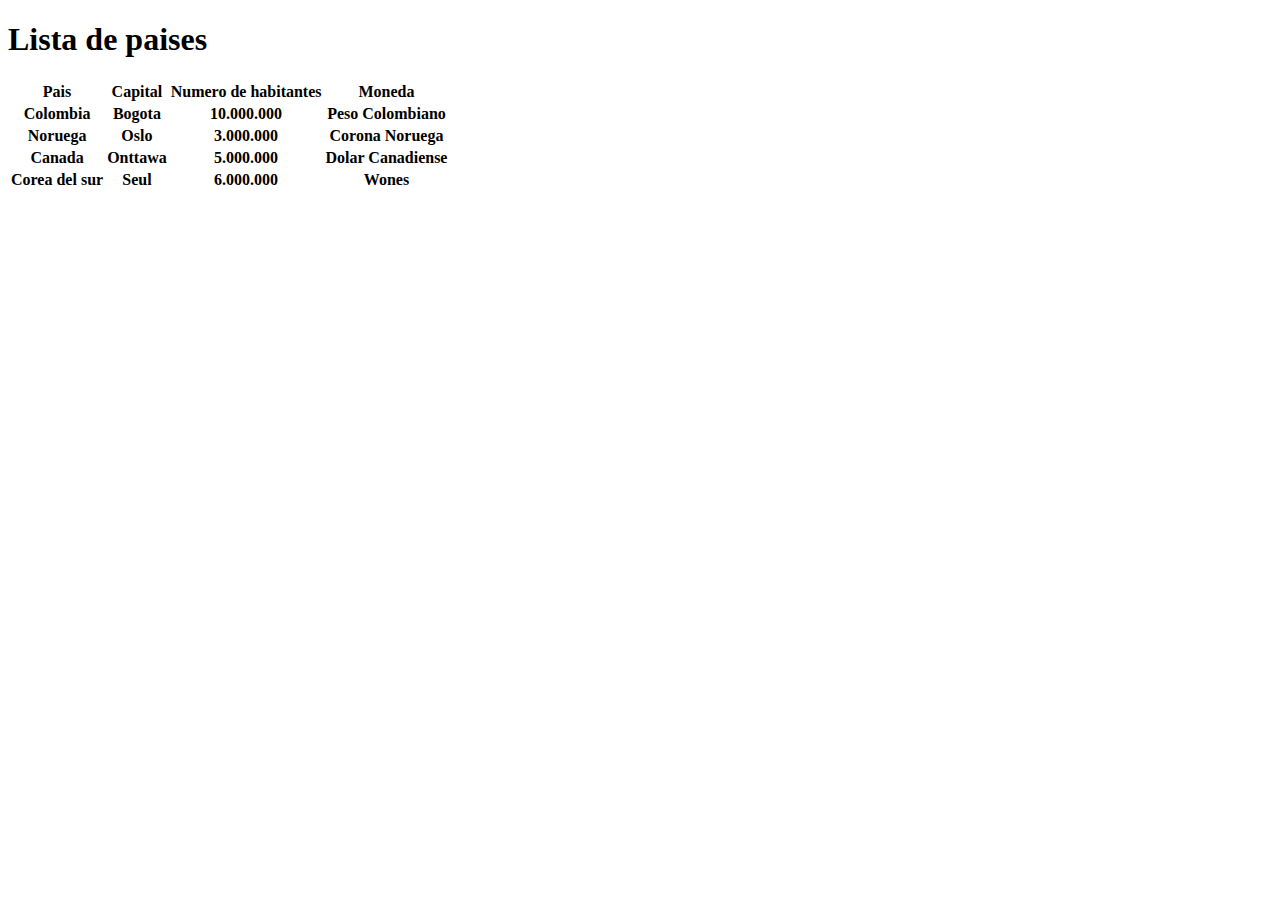
<file: html.html>
<!DOCTYPE html>
<html lang="en">
<head>
    <meta charset="UTF-8">
    <meta name="viewport" content="width=device-width, initial-scale=1.0">
    <title>Tabla de piases</title>
</head>
<body>

   <h1>Lista de paises</h1>
    <table> 

        <tr>
            <th>Pais</th>
            <th>Capital</th>
            <th>Numero de habitantes
                <th>Moneda</th>
        </tr>
        <tr>
            <th>Colombia
                <th>Bogota
                    <th>10.000.000</th>
                    <th>Peso Colombiano</th>
            </th>
        </tr>
        <tr>
<th>Noruega</th>
<th>Oslo</th>
<th>3.000.000</th>
<th>Corona Noruega</th>
</tr>
<tr>
<th>Canada</th>
<th>Onttawa</th>
<th>5.000.000</th>
<th>Dolar Canadiense</th>
</tr>
<tr>
<th>Corea del sur</th>
<th>Seul</th>
<th>6.000.000</th>
<th>Wones</th>
</tr>
 </table>
    
</body>
</html>
</file>
